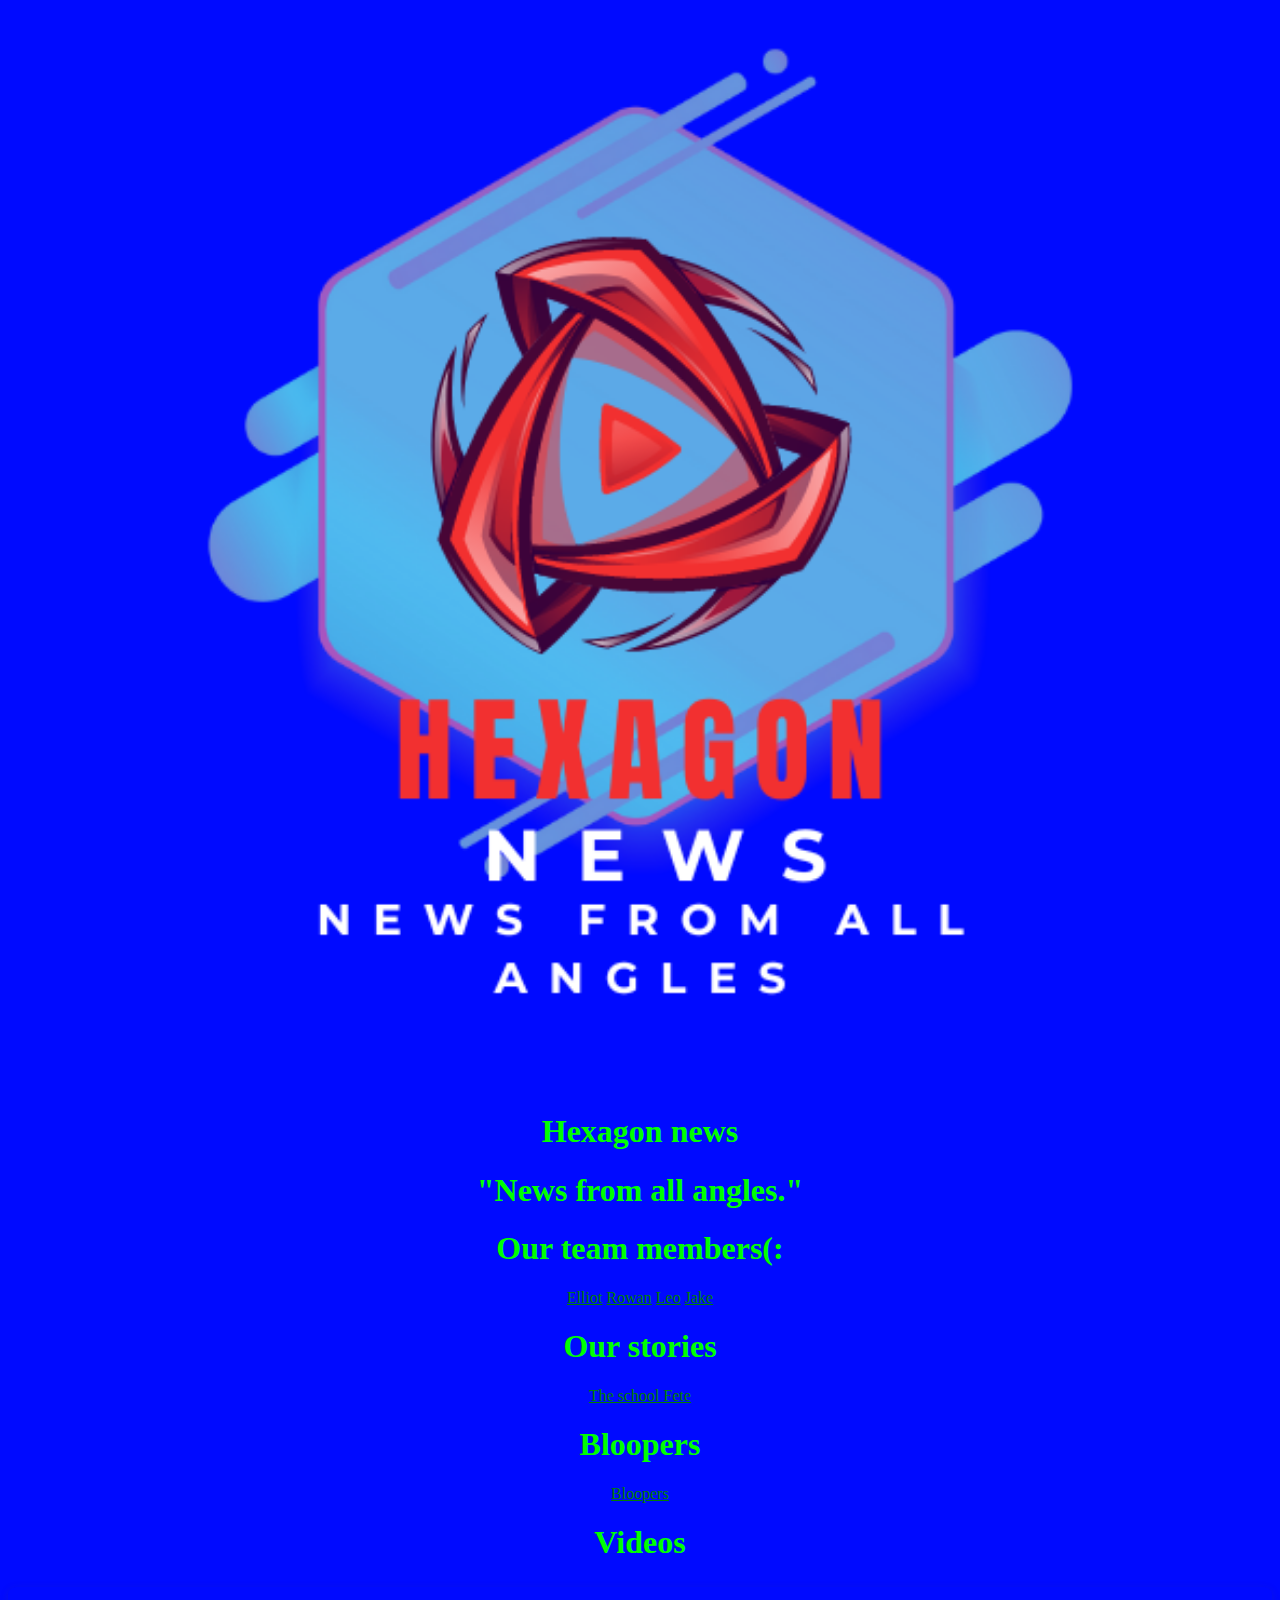
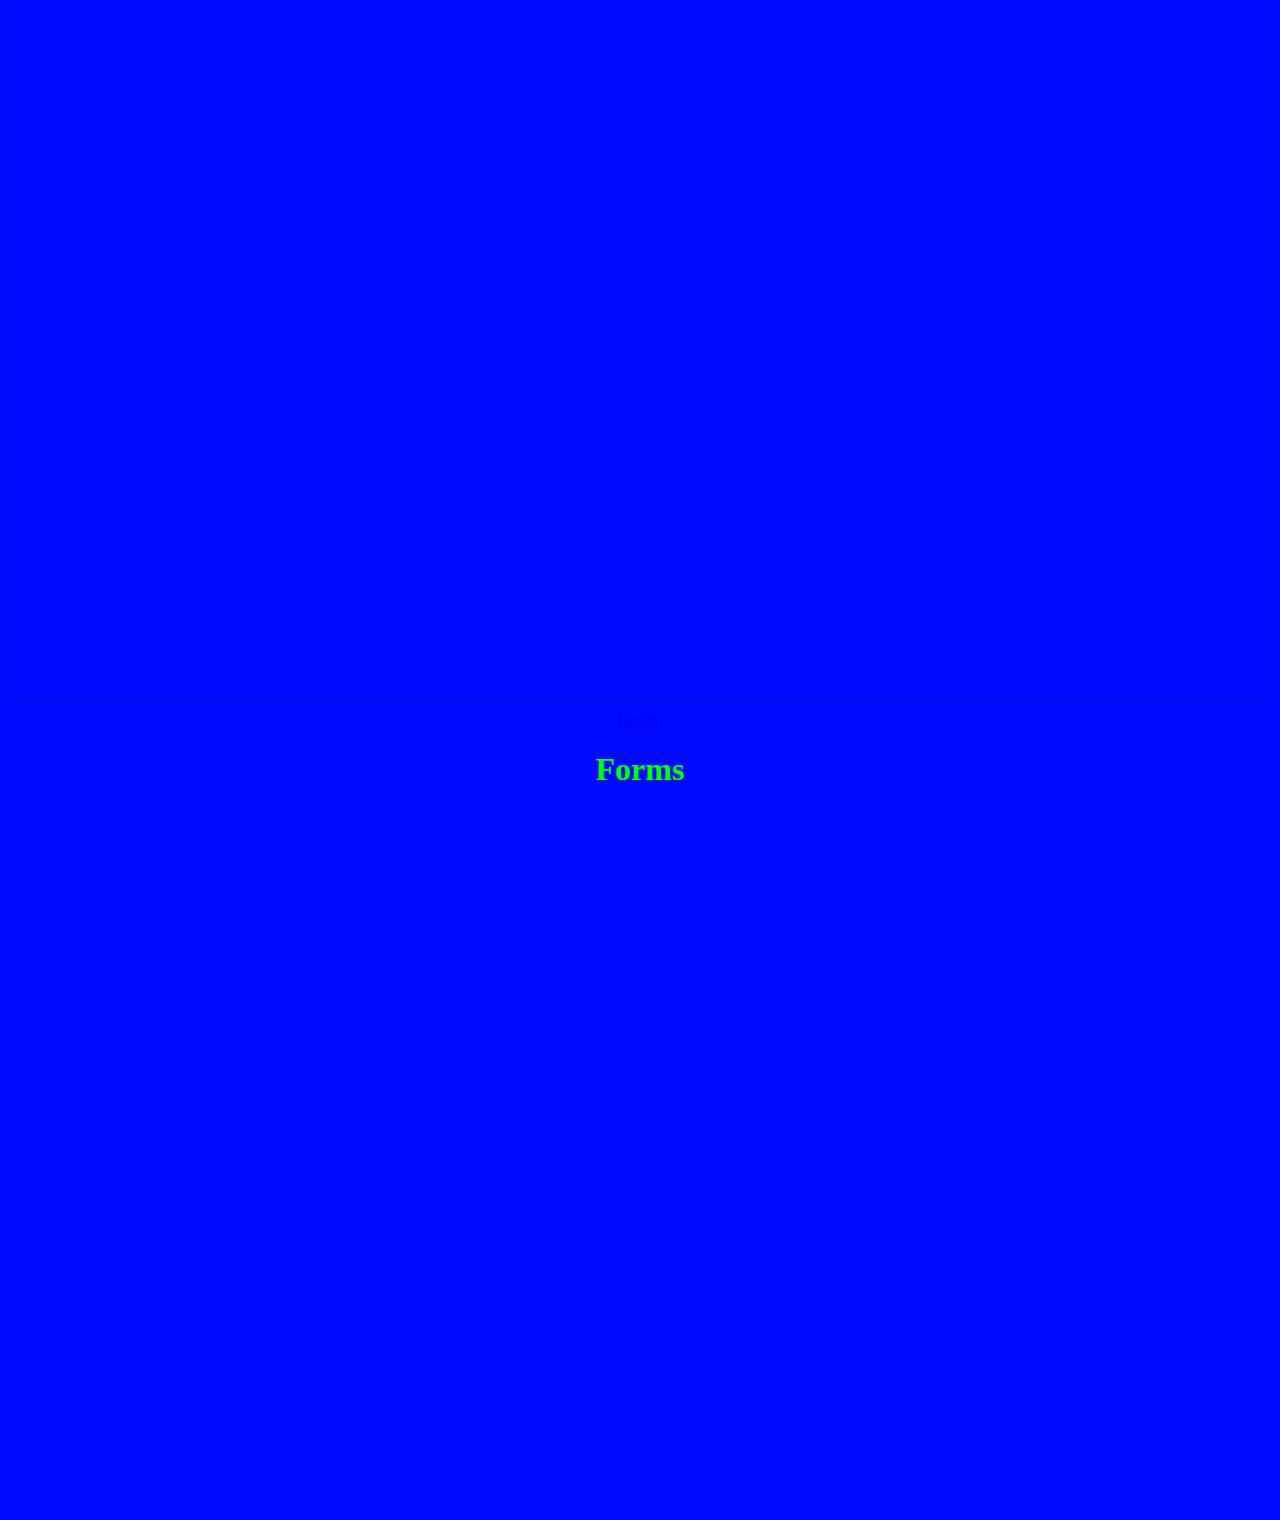
<file: index.html>
<!DOCTYPE html>
<html>
<body style="background-color:rgb(0,10,255);">
  <title>Hexagon News - News From All Angles</title>
  <link rel="icon" href="[data-uri]">
<div style="text-align: center;"> 
  <link rel="shortcut icon" href="/images/favicon.ico">
  <img src="/images/Hexagon.png" style="width:1080px;height:1080px;">
  <h1 style= "color: #00FF00">Hexagon news</h1>
  <h1 style= "color: #00FF00">"News from all angles."</h1>
  <h1></h1>
  <h1></h1>
  <h1 style= "color: #00FF00">Our team members(:</h1>
  <a href="/reprorters/elliot" style="color:green">Elliot</a>
  <a href="/reprorters/rowan" style="color:green">Rowan</a>
  <a href="/reprorters/leo" style="color:green">Leo</a>
  <a href="/reprorters/jake" style="color:green">Jake</a>
  <h1></h1>
  <h1></h1>
  <h1 style= "color: #00FF00">Our stories</h1>
  <a href="/stories/fete" style="color:green">The school Fete</a>
  <h1></h1>
  <h1 style= "color: #00FF00">Bloopers</h1>
  <a href="/stories/bloopers/redir" style="color:green">Bloopers</a>
  <p></p>
  <p></p>
  <h1 style= "color: #00FF00">Videos</h1>
<div style="position: relative; width: 100%; height: 0; padding-top: 56.2500%; padding-bottom: 0; box-shadow: 0 2px 8px 0 rgba(63,69,81,0.16); margin-top: 1.6em; margin-bottom: 0.9em; overflow: hidden; border-radius: 8px; will-change: transform;"> <iframe loading="lazy" style="position: absolute; width: 100%; height: 100%; top: 0; left: 0; border: none; padding: 0;margin: 0;" src="https:&#x2F;&#x2F;www.canva.com&#x2F;design&#x2F;DAGNQfu_uBg&#x2F;eYuM38wXFSL-HNUw31rtTQ&#x2F;watch?embed" allowfullscreen="allowfullscreen" allow="fullscreen"> </iframe> </div> <a href="https:&#x2F;&#x2F;www.canva.com&#x2F;design&#x2F;DAGNQfu_uBg&#x2F;eYuM38wXFSL-HNUw31rtTQ&#x2F;watch?utm_content=DAGNQfu_uBg&amp;utm_campaign=designshare&amp;utm_medium=embeds&amp;utm_source=link" target="_blank" rel="noopener">Design</a>
  <h1></h1>
  <h1></h1>
  <h1 style= "color: #00FF00">Forms</h1>
  <iframe src="https://docs.google.com/forms/d/e/1FAIpQLSecSheLWZ9oJo-liNBYJMJs2MGCotGPg40OvEzoeESgjMeMRw/viewform?embedded=true" width="640" height="698" frameborder="0" marginheight="0" marginwidth="0">Loading…</iframe>
</div>
</body>
</html>
</file>
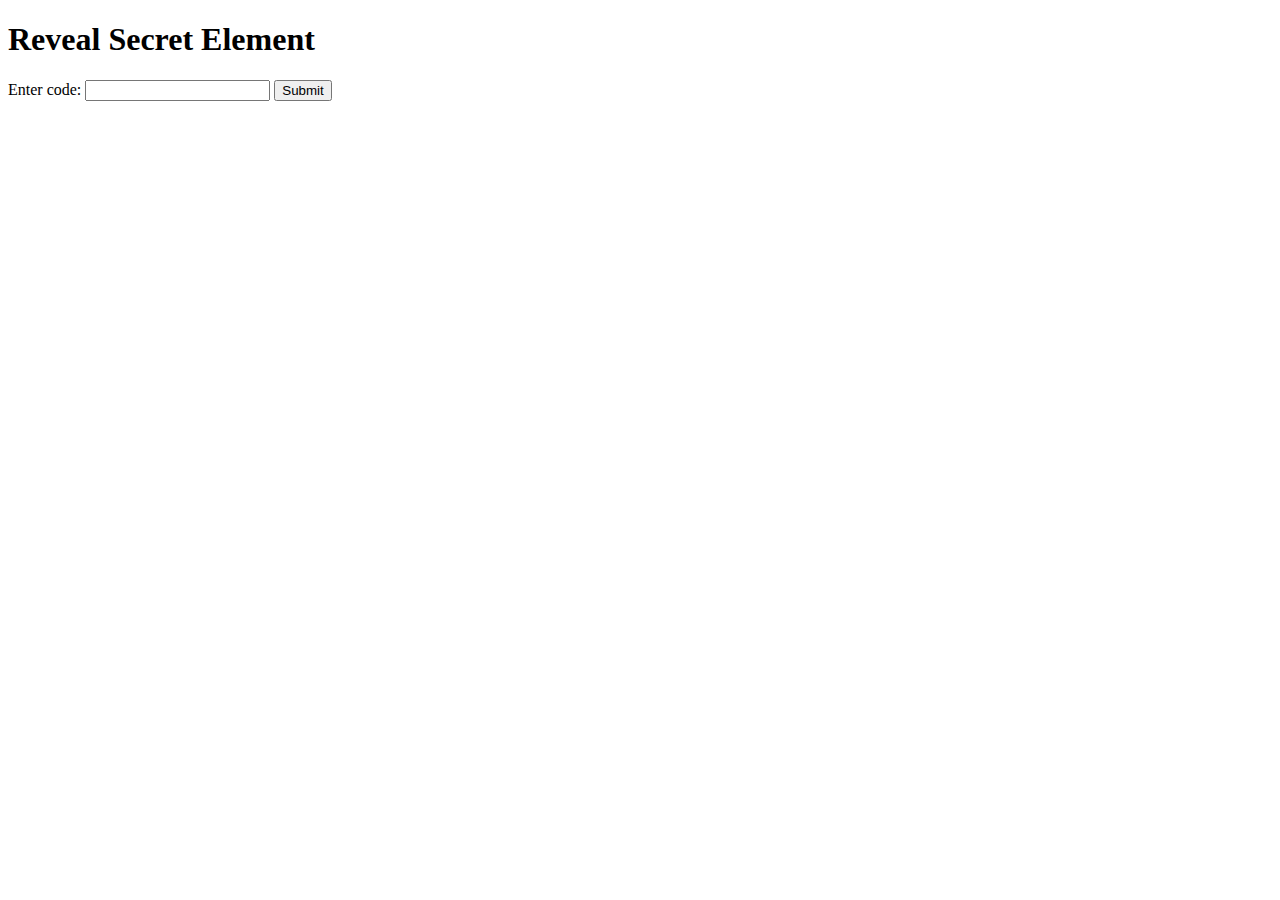
<file: Ssh/index.html>
<!DOCTYPE html>
<html lang="en">
<head>
    <meta charset="UTF-8">
    <meta name="viewport" content="width=device-width, initial-scale=1.0">
    <title>Code Reveal Example</title>
    <style>
        #secretElement {
            display: none;
            margin-top: 20px;
            padding: 10px;
            background-color: #f0f0f0;
            border: 1px solid #ccc;
        }
    </style>
</head>
<body>
    <h1>Reveal Secret Element</h1>
    
    <form id="codeForm">
        <label for="codeInput">Enter code:</label>
        <input type="text" id="codeInput" name="code" required>
        <button type="submit">Submit</button>
    </form>
    
    <div id="secretElement">
        <a href="/reprorters/HK341Q5CPE121NKP38WE7MJHO7ANVCP3" style="color:green">Ssh</a>
    </div>

    <script>
        document.getElementById('codeForm').addEventListener('submit', function(event) {
            event.preventDefault(); // Prevent form from submitting normally

            var codeInput = document.getElementById('codeInput').value;
            var secretElement = document.getElementById('secretElement');
            var correctCode = '9999999999'; // Replace with your desired code

            if (codeInput === correctCode) {
                secretElement.style.display = 'block';
            } else {
                alert('Incorrect code. Please try again.');
                secretElement.style.display = 'none'; // Hide element if code is incorrect
            }
        });
    </script>
</body>
</html>
</file>
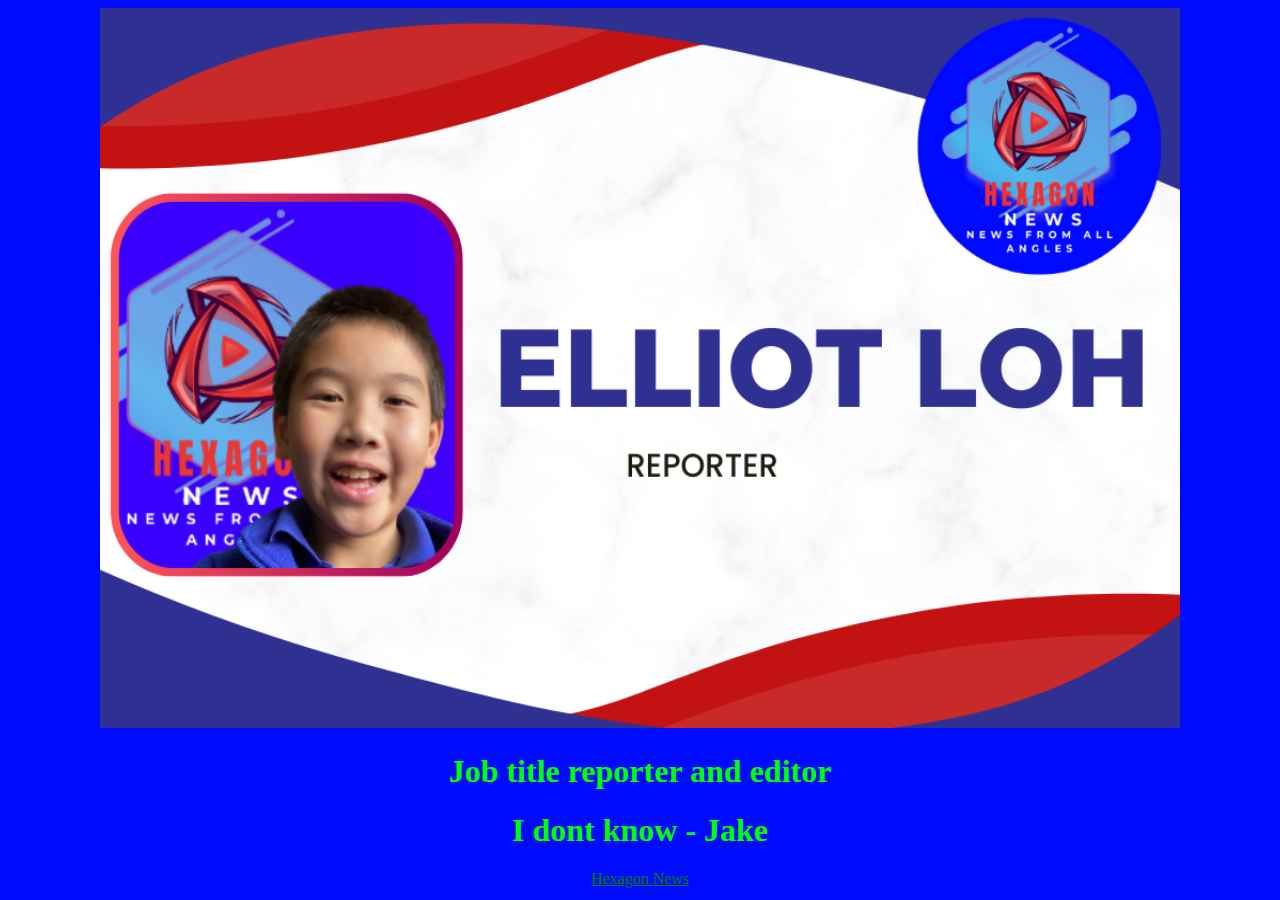
<file: reprorters/elliot/index.html>
<!DOCTYPE html>
<html>
<body style="background-color:rgb(0,10,255);">
<title>Elliot - Hexagon News</title>
  <link rel="icon" href="[data-uri]">
<div style="text-align: center;"> 
<img src="/images/Elliot.png" style="width:1080px;height:720px;">
<h1 style= "color: #00FF00";>Job title reporter and editor</h1>
<p> </p>
<h1 style= "color: #00FF00";>I dont know - Jake</h1>
<p></p>
<a href="/" style="color:green">Hexagon News</a>
</div>
</body>
</html>
</div>
</body>
</html>
</file>
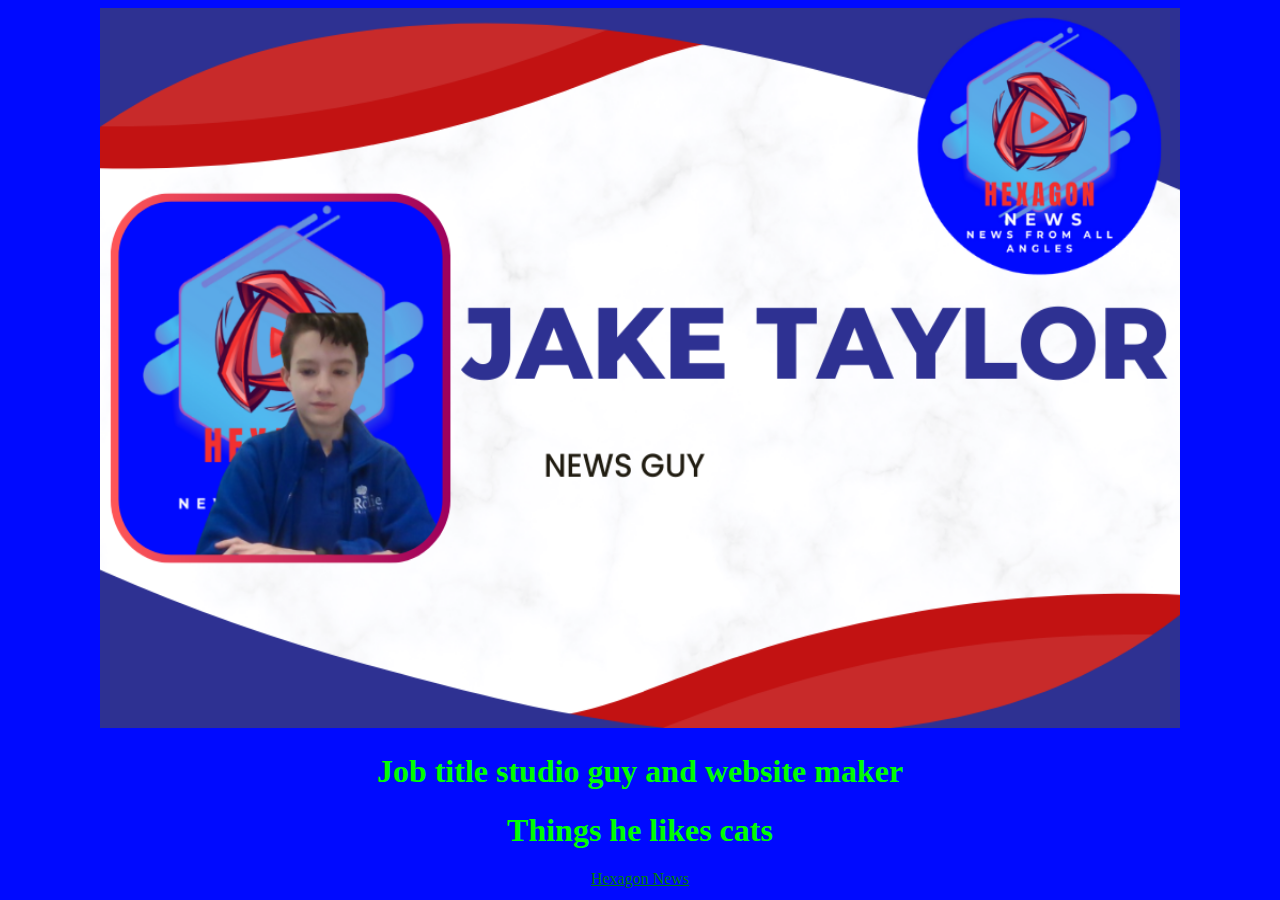
<file: reprorters/jake/index.html>
<!DOCTYPE html>
<html>
<title>Jake - Hexagon news</title>
  <link rel="icon" href="[data-uri]">
<body style="background-color:rgb(0,10,255);">
<div style="text-align: center;"> 
<img src="/images/Jake.png" style="width:1080px;height:720px;">
<h1 style= "color: #00FF00";>Job title studio guy and website maker</h1>
<p> </p>
<h1 style= "color: #00FF00";>Things he likes cats</h1>
<p></p>
<a href="/" style="color:green">Hexagon News</a>
</div>
</body>
</html>
</file>
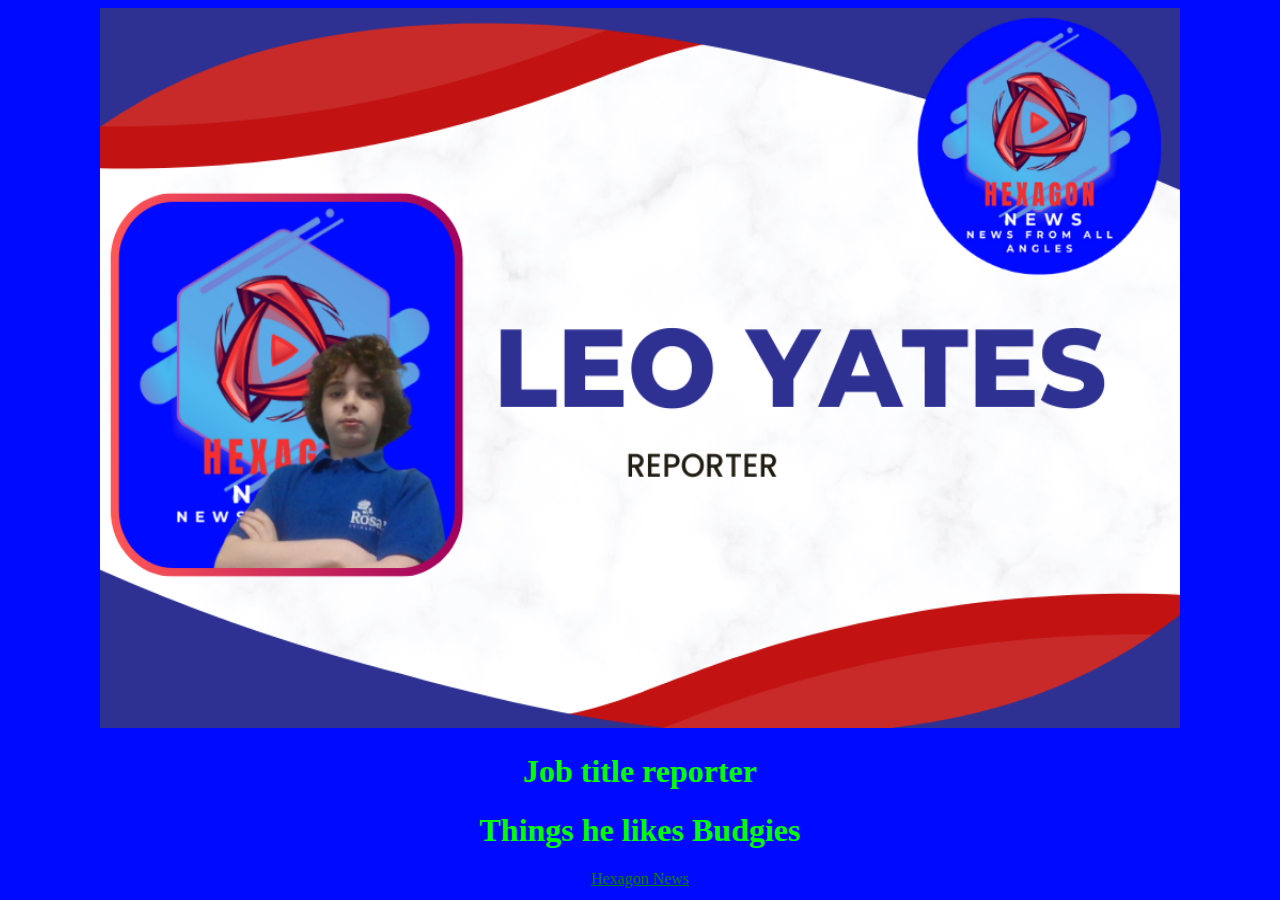
<file: reprorters/leo/index.html>
<!DOCTYPE html>
<html>
<body style="background-color:rgb(0,10,255);">
<title>Leo - Hexagon News</title>
  <link rel="icon" href="[data-uri]">
<div style="text-align: center;"> 
<img src="/images/Leo.png" style="width:1080px;height:720px;">
<h1 style= "color: #00FF00";>Job title reporter</h1>
<p> </p>
<h1 style= "color: #00FF00";>Things he likes Budgies</h1>
<p></p>
<a href="/" style="color:green">Hexagon News</a>
</div>
</body>
</html>
</file>
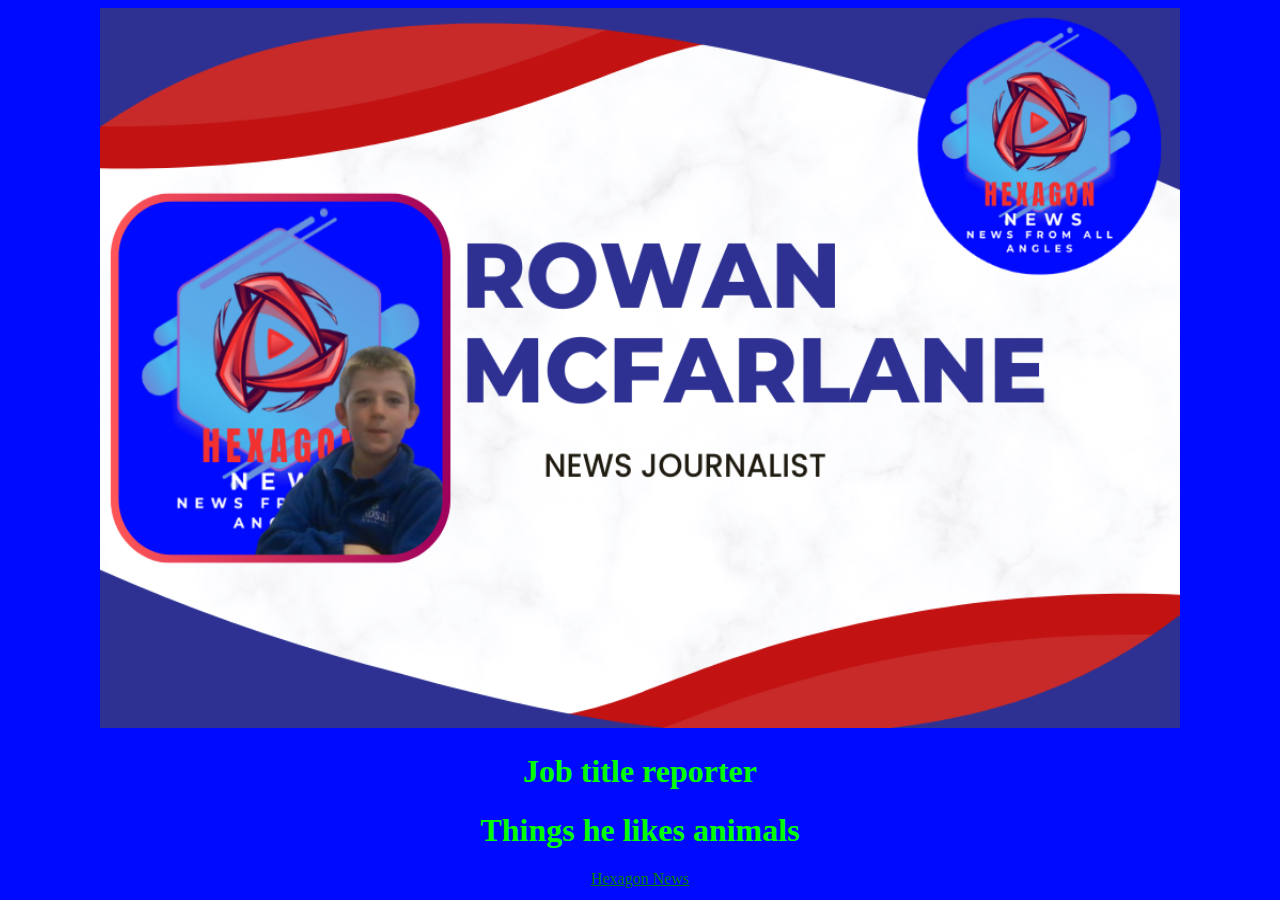
<file: reprorters/rowan/index.html>
<!DOCTYPE html>
<html>
<body style="background-color:rgb(0,10,255);">
<title>Rowan - Hexagon News</title>
  <link rel="icon" href="[data-uri]">
<div style="text-align: center;"> 
<img src="/images/Rowan.png" style="width:1080px;height:720px;">
<h1 style= "color: #00FF00";>Job title reporter</h1>
<p> </p>
<h1 style= "color: #00FF00";>Things he likes animals</h1>
<p></p>
<a href="/" style="color:green">Hexagon News</a>
</div>
</body>
</html>
</file>
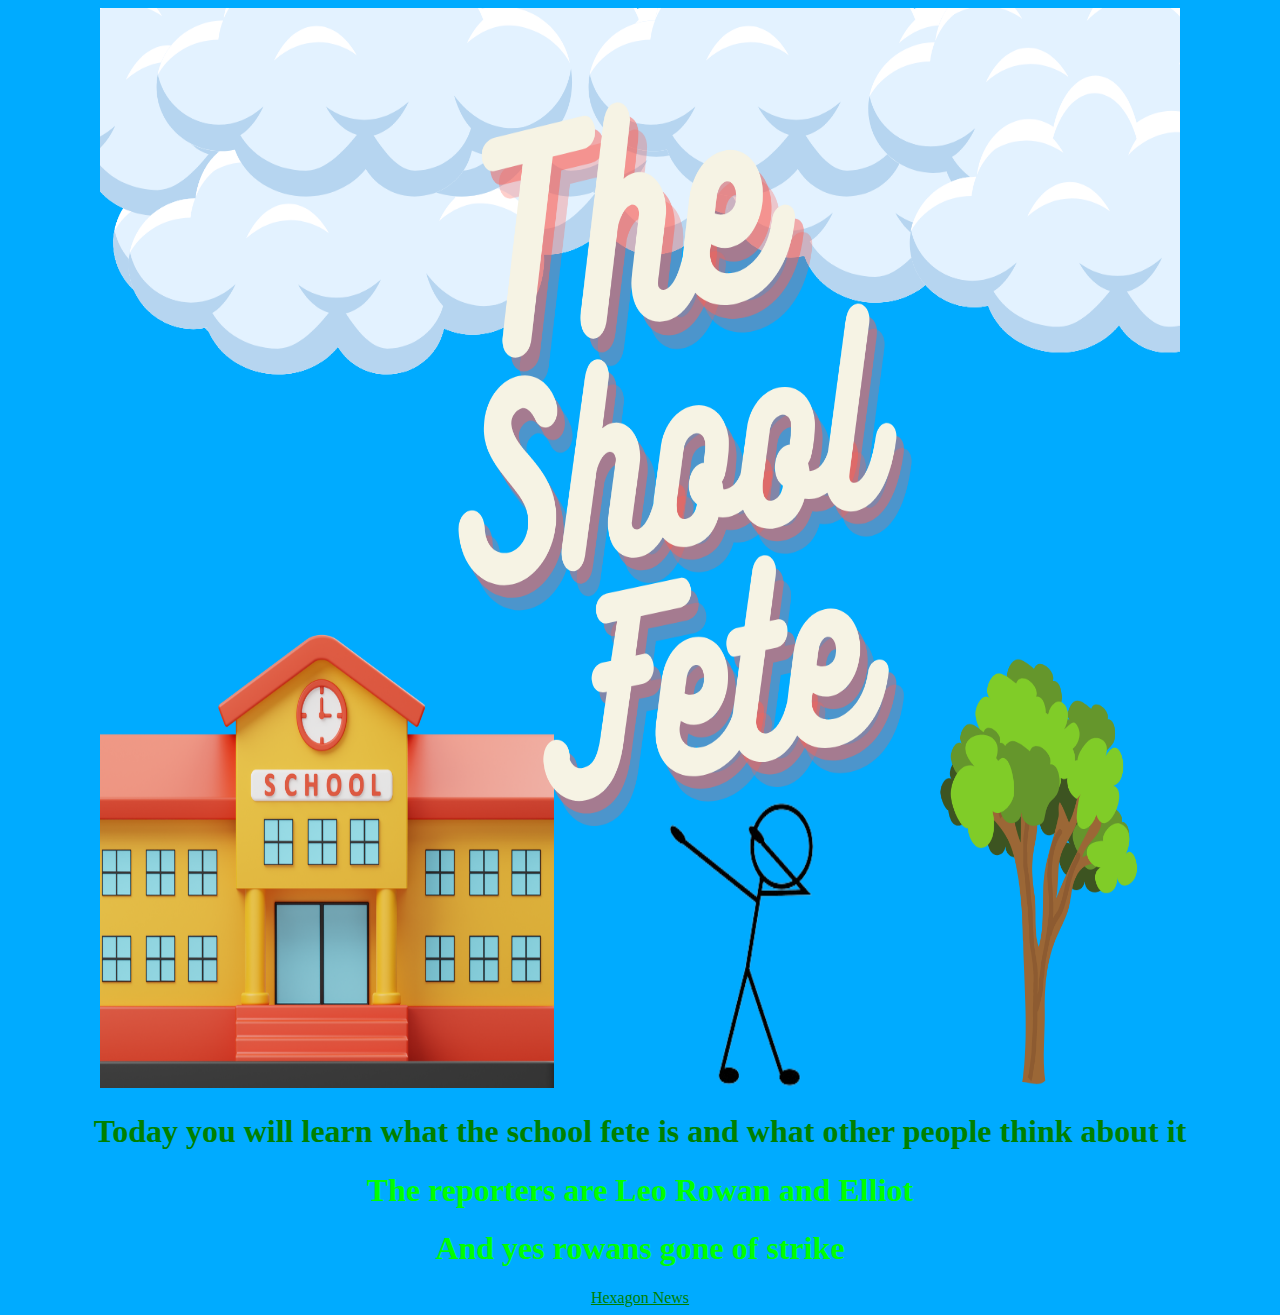
<file: stories/fete/index.html>
<!DOCTYPE html>
<html>
<body style="background-color:rgb(0,171,255);">
  <link rel="icon" href="[data-uri]">
<title>The School Fete - Hexagon News</title>
<div style="text-align: center;"> 
<img src="/images/fete.png" style="width:1080px;height:1080px;">
<h1 style="color:green;>The school fete</h1>
<h1></h1>
<h1 style="color: #00FF00";>Today you will learn what the school fete is and what other people think about it</h1>
<h1 style="color: #00FF00";>The reporters are Leo Rowan and Elliot</h1>
<h1 style="color: #00FF00";>And yes rowans gone of strike</h1>
<h1></h1>
<a href="/" style="color:green">Hexagon News</a>
</div>
</body>
</html>
</file>
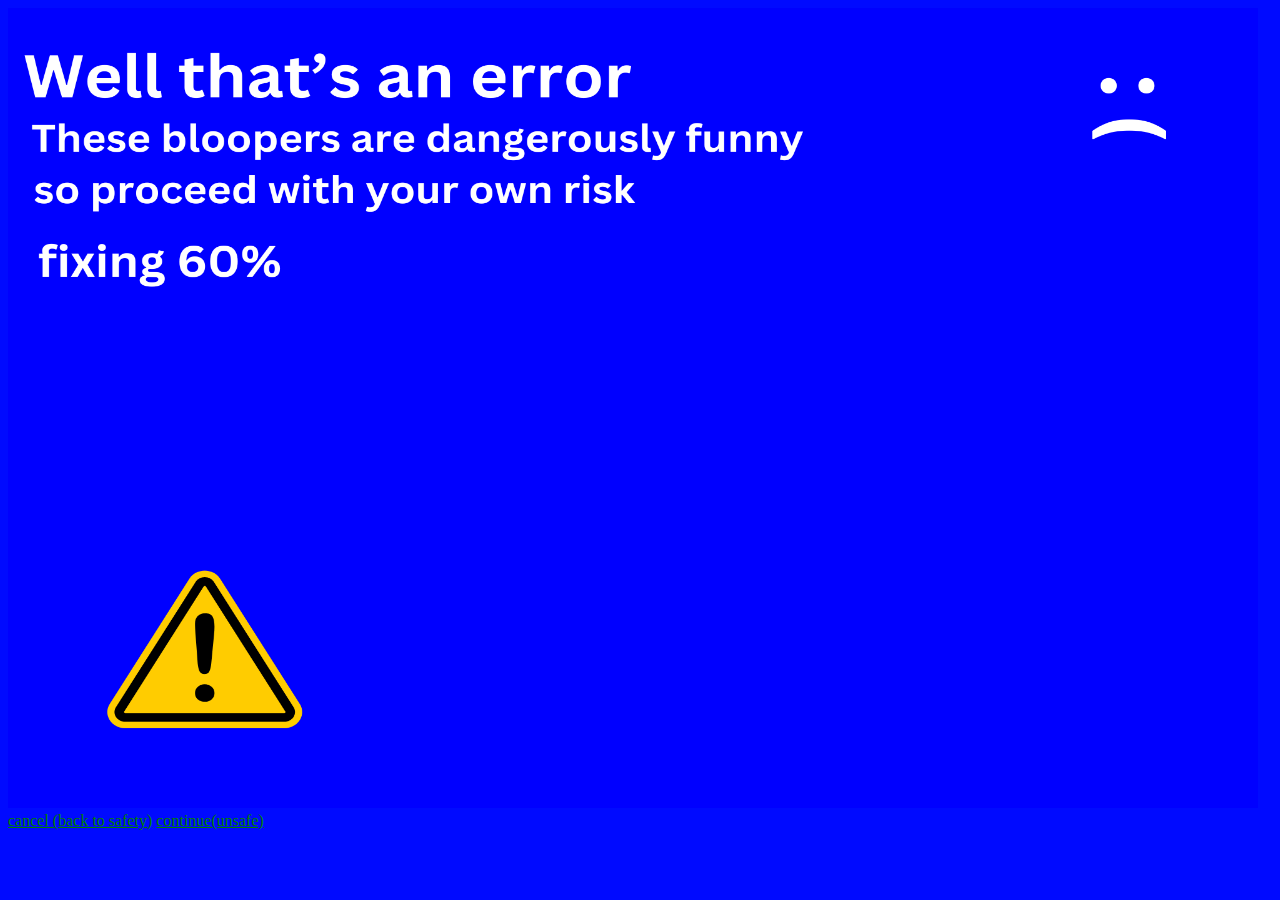
<file: stories/bloopers/redir/index.html>
<!DOCTYPE html>
<html>
<body style="background-color:rgb(0,10,255);">
<title>[base64]</title>
<img src="/images/bluejoke.png" style="width:1250px;height:800px;">
<a href="/" style="color:green">cancel (back to safety)</a>
<a href="/stories/bloopers/bloop/index.html" style="color:green">continue(unsafe)</a>
</body>
</html>
</file>
